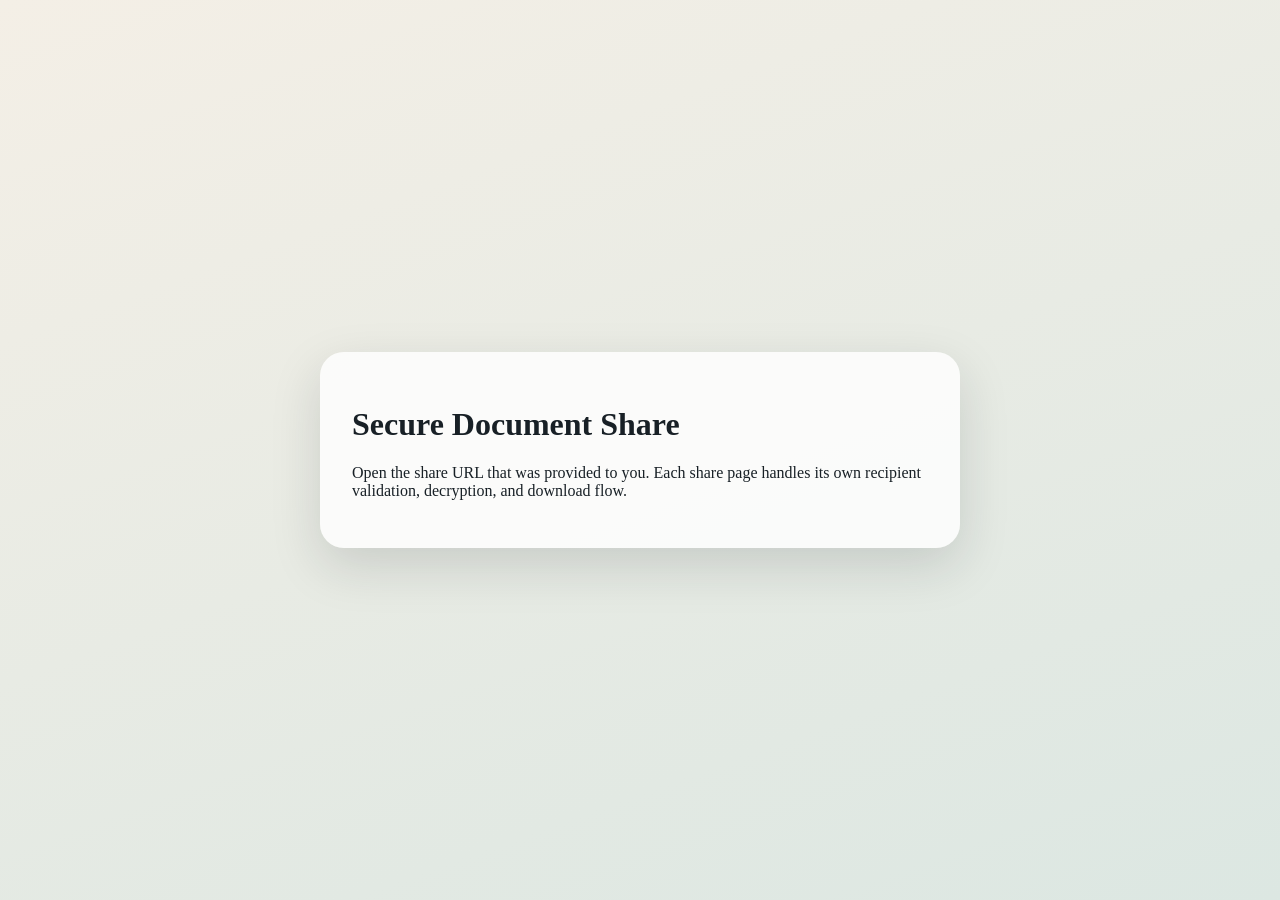
<file: web/index.html>
<!DOCTYPE html>
<html lang="en">
  <head>
    <meta charset="utf-8" />
    <meta name="viewport" content="width=device-width, initial-scale=1" />
    <title>Secure Document Share</title>
    <style>
      body {
        margin: 0;
        min-height: 100vh;
        display: grid;
        place-items: center;
        background: linear-gradient(160deg, #f4efe6 0%, #dce7e2 100%);
        color: #182026;
        font-family: Georgia, "Times New Roman", serif;
      }

      main {
        max-width: 36rem;
        padding: 2rem;
        border-radius: 1.5rem;
        background: rgba(255, 255, 255, 0.82);
        box-shadow: 0 18px 50px rgba(24, 32, 38, 0.15);
      }
    </style>
  </head>
  <body>
    <main>
      <h1>Secure Document Share</h1>
      <p>Open the share URL that was provided to you. Each share page handles its own recipient validation, decryption, and download flow.</p>
    </main>
  </body>
</html>
</file>
